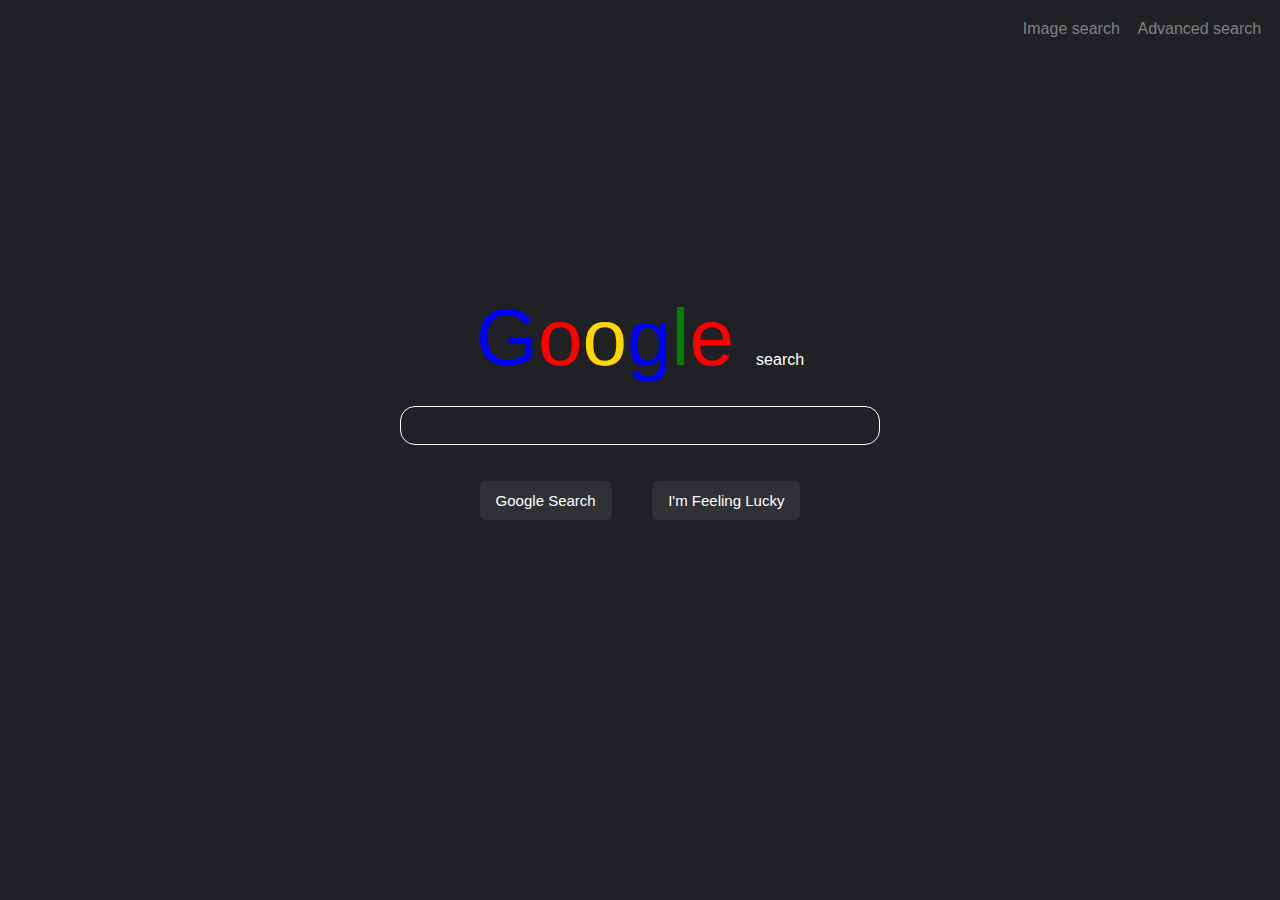
<file: index.html>
<!DOCTYPE html>
<html lang="en">
    <head>
        <title>Search</title>
        <link rel="stylesheet" href="style.css">
        <meta name="viewport" content="device-width, initial-scale=1.0">
    </head>
    
    <body class="search">
        <div class="links">
            <div>
                <a href="image.html">Image search</a>
            </div>
            <div>
                <a href="advance.html">Advanced search</a>
            </div>
        </div>

        <div class="form-container">
            <h1>
                <blue>G</blue><red>o</red><yellow>o</yellow><blue>g</blue><green>l</green><red>e</red>
            </h1>
            <p>search</p>
            
            <form action="https://www.google.com/search">
                <input class="bar" type="search" name="q">
                <input class="button" type="submit" value="Google Search">
                <input class="button" value="I'm Feeling Lucky" aria-label="I'm Feeling Lucky" name="btnI" type="submit" jsaction="trigger.kWlxhc" data-ved="0ahUKEwjC_4zl-qX8AhUKUsAKHYO1BiEQ19QECBI">
            </form>
        </div> 
    </body>
</html>
</file>
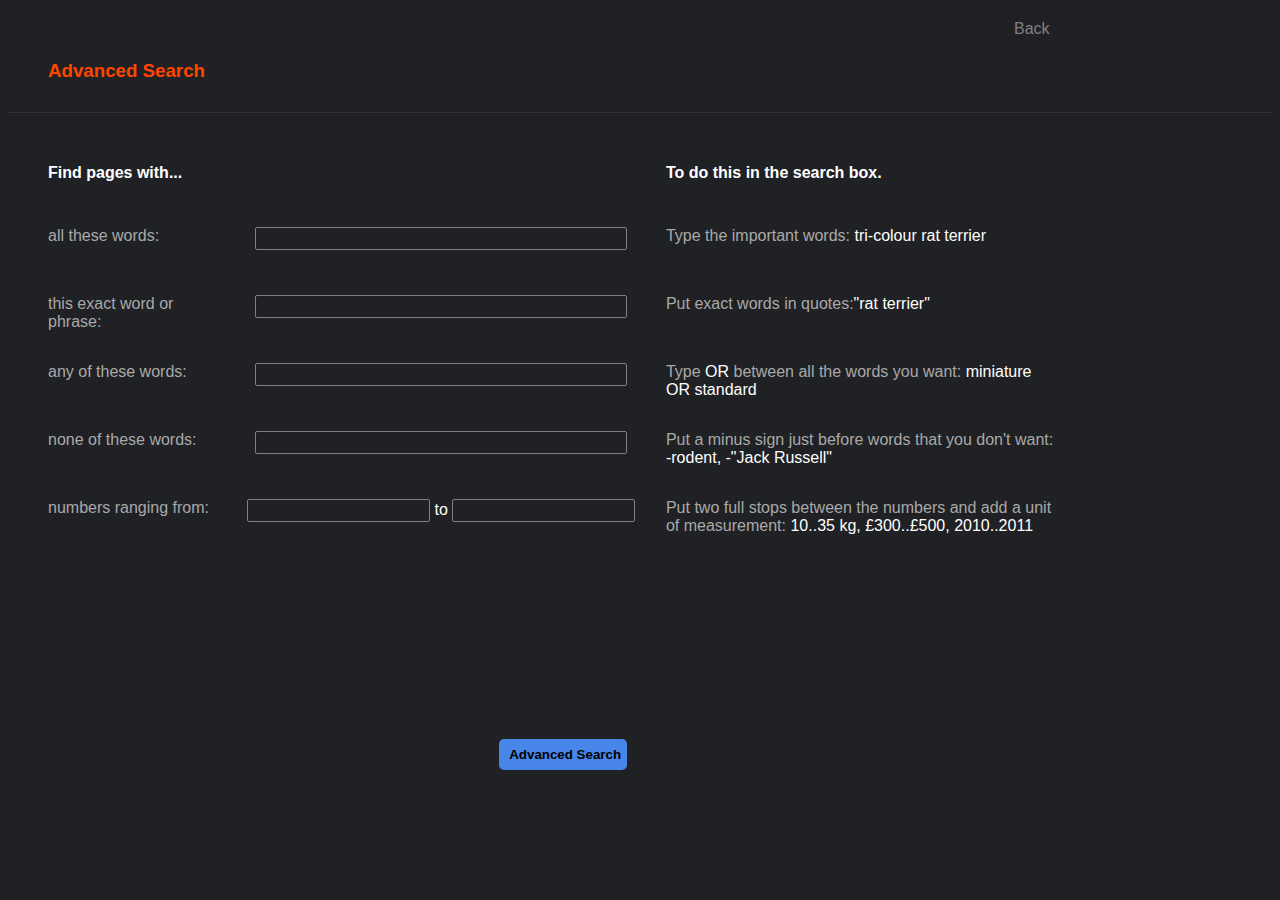
<file: advance.html>
<!DOCTYPE html>
<html lang="en">
    <head>
        <title>Advanced search</title>
        <link rel="stylesheet" href="style.css">
        <meta name="viewport" content="device-width, initial-scale=1.0">
    </head>
    <body class="advanced">

        <div class="links">
            <div>
                <a href="index.html">Back</a>
            </div>
        </div>

        <h3>Advanced Search</h3>
        
        <div class="hr-clone"></div>

        <form action="https://www.google.com/search">
        <div class="content">

            <div class="guide">
                <div><h4>Find pages with...</h4></div>
                <div></div>
                <div><h4>To do this in the search box.</h4></div>
            </div>

            
            <div class="inputs">
                <div class="inputs-template a">

                    <div>
                        <p>all these words:</p>
                    </div>

                    <div>
                        <p>this exact word or phrase:</p>
                    </div>

                    <div>
                        <p>any of these words:</p>
                    </div>

                    <div>
                        <p>none of these words:</p>
                    </div>

                    <div>
                        <p>numbers ranging from:</p>
                    </div>

                </div>

                <div class="inputs-template b">
                    
                        <div>
                            <input type="text" name="as_q">
                        </div>

                        <div>
                            <input type="text" name="as_epq">
                        </div>

                        <div>
                            <input type="text" name="as_oq">
                        </div>

                        <div>
                            <input type="text" name="as_eq">
                        </div>

                        <div>
                            <input type="number" class="low-high" name="as_nlo">
                            to
                            <input type="number" class="low-high" name="as_nhi">
                        </div>

                </div>

                
                

                <div class="inputs-template c">

                    <div>
                        <p>Type the important words: <white>tri-colour rat terrier</white></p>
                    </div>

                    <div>
                        <p>Put exact words in quotes:<white>"rat terrier"</white></p>
                    </div>

                    <div>
                        <p>Type <white>OR</white> between all the words you want: <white>miniature OR standard</white></p>
                    </div>

                    <div>
                        <p>Put a minus sign just before words that you don't want:<white> -rodent, -"Jack Russell"</white></p>
                    </div>

                    <div>
                        <p>Put two full stops between the numbers and add a unit of measurement:<white> 10..35 kg, £300..£500, 2010..2011</white></p>
                    </div>

                </div>

            </div>
            <input class="submit-button" type="submit" value="Advanced Search">
            </form>
        </div>
    </body>
</file>
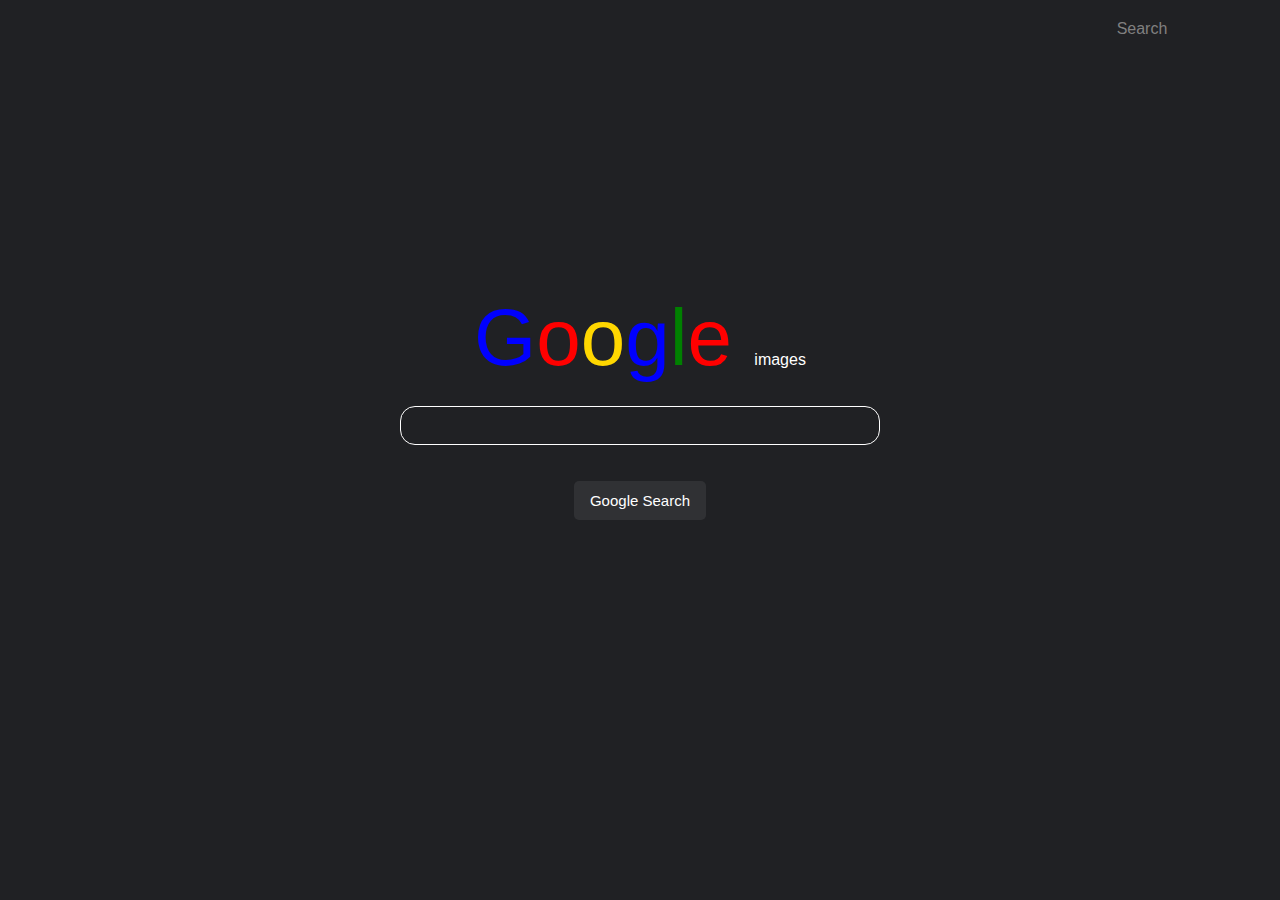
<file: image.html>
<!DOCTYPE html>
<html lang="en">
    <head>
        <title>Image search</title>
        <link rel="stylesheet" href="style.css">
        <meta name="viewport" content="device-width, initial-scale=1.0">
    </head>
    <body class="search">
        <div class="links">
            <div>
                <a href="index.html">Search</a>
            </div>
        </div>

        <div class="form-container">
            <h1>
                <blue>G</blue><red>o</red><yellow>o</yellow><blue>g</blue><green>l</green><red>e</red>
            </h1>
            <p>images</p>

            <form action="https://google.com/search">
                <input class="bar" type="search" name="q">
                <input type="hidden" name="tbm" value="isch">
                <input class="button" type="submit" value="Google Search">
            </form>
        </div>
    </body>
</html>
</file>
<file: style.css>
html {
  height: 90%;
}

body.search {
  height: 100%;
  font-family: roboto-mono, Arial, Helvetica, sans-serif;
  background-color: #202124;
  color: white;
}
body.search div.form-container, body.search div {
  text-align: center;
  margin: auto;
}
body.search div.links {
  position: absolute;
  display: flex;
  width: 20%;
  padding: 20px 10px;
  align-items: center;
  align-content: space-between;
  right: 0;
  top: 0;
}
body.search div.links a {
  text-decoration: none;
  font-weight: lighter;
  color: gray;
  transition: color 250ms;
}
body.search div.links a:hover {
  text-decoration: underline;
  color: white;
}
body.search div.form-container {
  position: relative;
  top: 35%;
  width: 38%;
}
body.search div.form-container h1 {
  font-size: 500%;
  margin: 10px auto;
  display: inline;
  font-weight: lighter;
}
body.search div.form-container p {
  display: inline;
}
body.search div.form-container .button, body.search div.form-container .bar {
  display: block;
  margin: 22px auto;
  padding: 10px 15px;
  color: white;
  font-size: 15px;
  transition: border 250ms, background-color 250ms;
}
body.search div.form-container .bar {
  font-family: roboto-mono, Arial, Helvetica, sans-serif;
  width: 100%;
  border: 1px solid white;
  border-radius: 15px;
  background-color: #202124;
}
body.search div.form-container .bar:focus {
  background-color: #303134;
}
body.search div.form-container .button {
  display: inline;
  margin: 14px 18px;
  border: 1px solid transparent;
  border-radius: 5px;
  background-color: #303134;
}
body.search div.form-container .button:hover {
  border: 1px solid gray;
}

red {
  color: red;
}

blue {
  color: blue;
}

green {
  color: green;
}

yellow {
  color: gold;
}

div.links {
  position: absolute;
  display: flex;
  width: 20%;
  padding: 20px 10px;
  align-items: center;
  align-content: space-between;
  right: 0;
  top: 0;
}
div.links a {
  text-decoration: none;
  font-weight: lighter;
  color: gray;
  transition: color 250ms;
}
div.links a:hover {
  text-decoration: underline;
  color: white;
}

/* Advance search */
body.advanced div.content .inputs, body.advanced div.content {
  height: 100%;
  width: 100%;
  text-align: center;
}

body.advanced {
  font-family: roboto-mono, Arial, Helvetica, sans-serif;
  background-color: #202124;
  height: 85%;
  color: white;
}
body.advanced .hr-clone {
  height: 1px;
  width: 100%;
  background-color: #303134;
  margin: 30px 0px;
}
body.advanced h3 {
  margin: 0 40px;
  margin-top: 60px;
  margin-bottom: 20px;
  color: orangered;
}
body.advanced input[type=submit] {
  position: absolute;
  right: 51%;
  bottom: 130px;
  width: 10%;
  border-radius: 5px;
  color: black;
  font-weight: bold;
  background-color: rgba(77, 144, 254, 0.9019607843);
  padding: 8px 10px;
  border: none;
  transition: background-color 250ms;
}
body.advanced input[type=submit]:hover {
  background-color: #4d90fe;
}
body.advanced div.content {
  display: grid;
  grid-template-rows: 1fr 5fr;
  width: 80%;
  margin-left: 40px;
}
body.advanced div.content p {
  color: darkgray;
}
body.advanced div.content h2 {
  text-align: left;
}
body.advanced div.content .guide {
  display: grid;
  grid-template-columns: 0.75fr 2fr 1.75fr;
}
body.advanced div.content .guide h4 {
  text-align: left;
}
body.advanced div.content .inputs {
  display: grid;
  grid-template-columns: 0.75fr 2fr 1.75fr;
}
body.advanced div.content .inputs .inputs-template {
  display: grid;
  grid-template-rows: 1fr 1fr 1fr 1fr 1fr;
}
body.advanced div.content .inputs .inputs-template input {
  padding: 0 0;
  margin: 16.4px 0;
  background-color: #202124;
  border: 1px solid gray;
  height: 25%;
  width: 80%;
  border-radius: 2px;
  color: white;
  padding: 2px 5px;
}
body.advanced div.content .inputs .inputs-template input.low-high {
  width: 38%;
}
body.advanced div.content .inputs .inputs-template p {
  text-align: left;
}

white {
  color: white;
}/*# sourceMappingURL=style.css.map */
</file>
